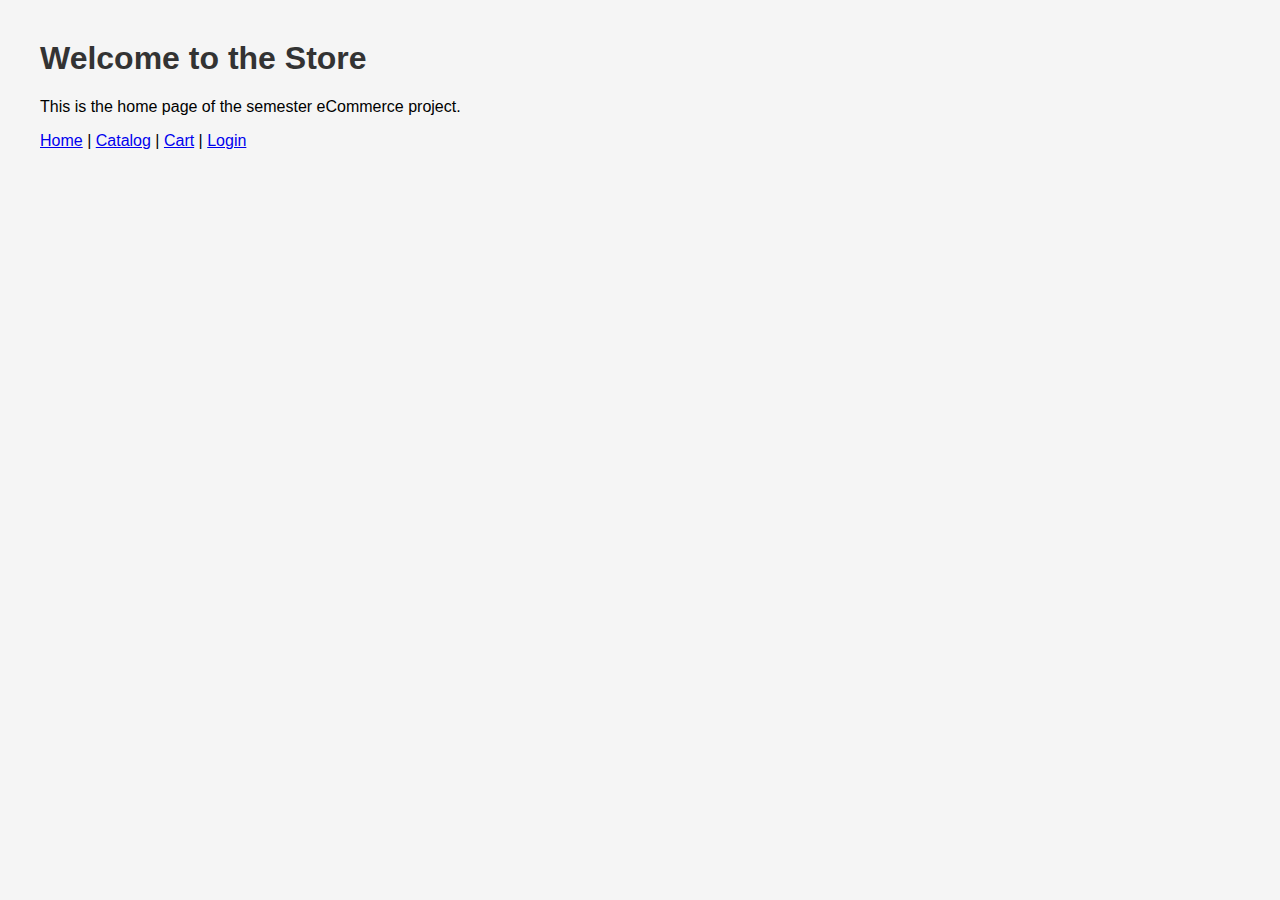
<file: ecommerce-project/index.html>
<!DOCTYPE html>
<html lang="en">
<head>
    <meta charset="UTF-8">
    <title>about</title>
    <link rel="stylesheet" href="css/styles.css">
</head>
<body>

    <h1>Welcome to the Store</h1>

    <p>
        This is the home page of the semester eCommerce project.
    </p>

    <p>
        <a href="index.html">Home</a> |
        <a href="catalog.html">Catalog</a> |
        <a href="cart.html">Cart</a> |
        <a href="login.html">Login</a>
    </p>

</body>
</html>
</file>
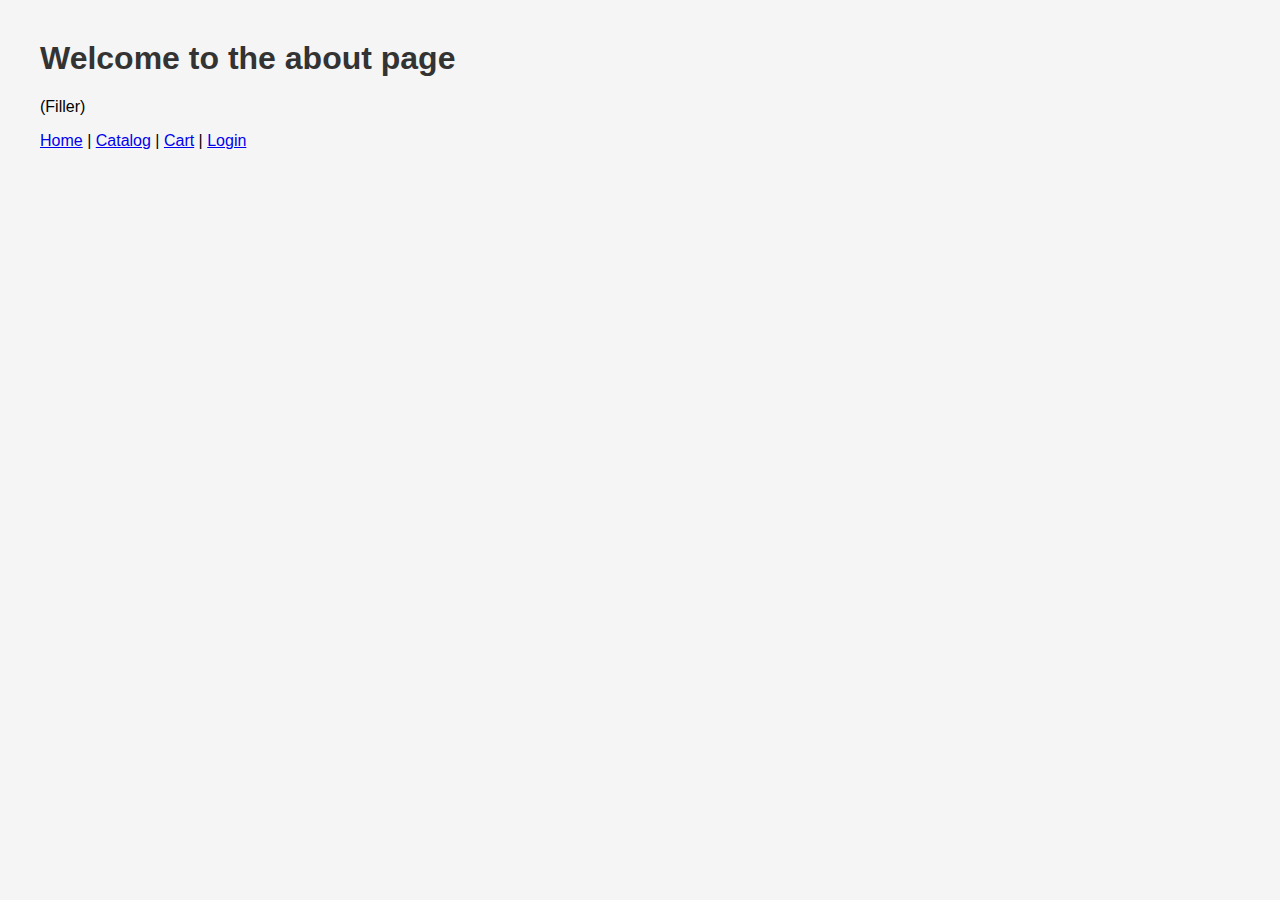
<file: ecommerce-project/about.html>
<!DOCTYPE html>
<html lang="en">
<head>
    <meta charset="UTF-8">
    <title>Home</title>
    <link rel="stylesheet" href="css/styles.css">
</head>
<body>

    <h1>Welcome to the about page</h1>

    <p>
	(Filler)
    </p>

    <p>
        <a href="index.html">Home</a> |
        <a href="catalog.html">Catalog</a> |
        <a href="cart.html">Cart</a> |
        <a href="login.html">Login</a>
    </p>

</body>
</html>
</file>
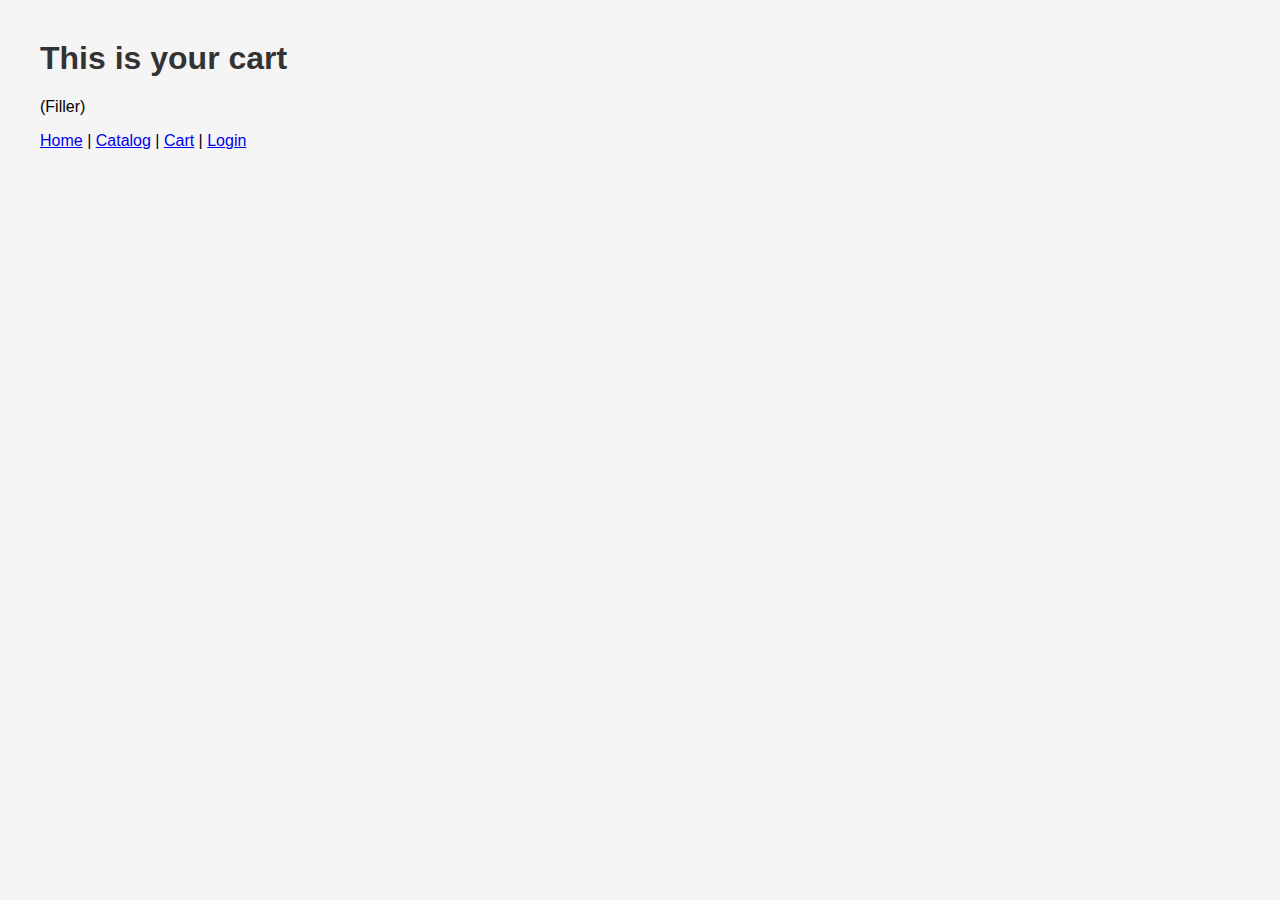
<file: ecommerce-project/cart.html>
<!DOCTYPE html>
<html lang="en">
<head>
    <meta charset="UTF-8">
    <title>Cart</title>
    <link rel="stylesheet" href="css/styles.css">
</head>
<body>

    <h1>This is your cart</h1>

    <p>
	(Filler)
    </p>

    <p>
        <a href="index.html">Home</a> |
        <a href="catalog.html">Catalog</a> |
        <a href="cart.html">Cart</a> |
        <a href="login.html">Login</a>
    </p>

</body>
</html>
</file>
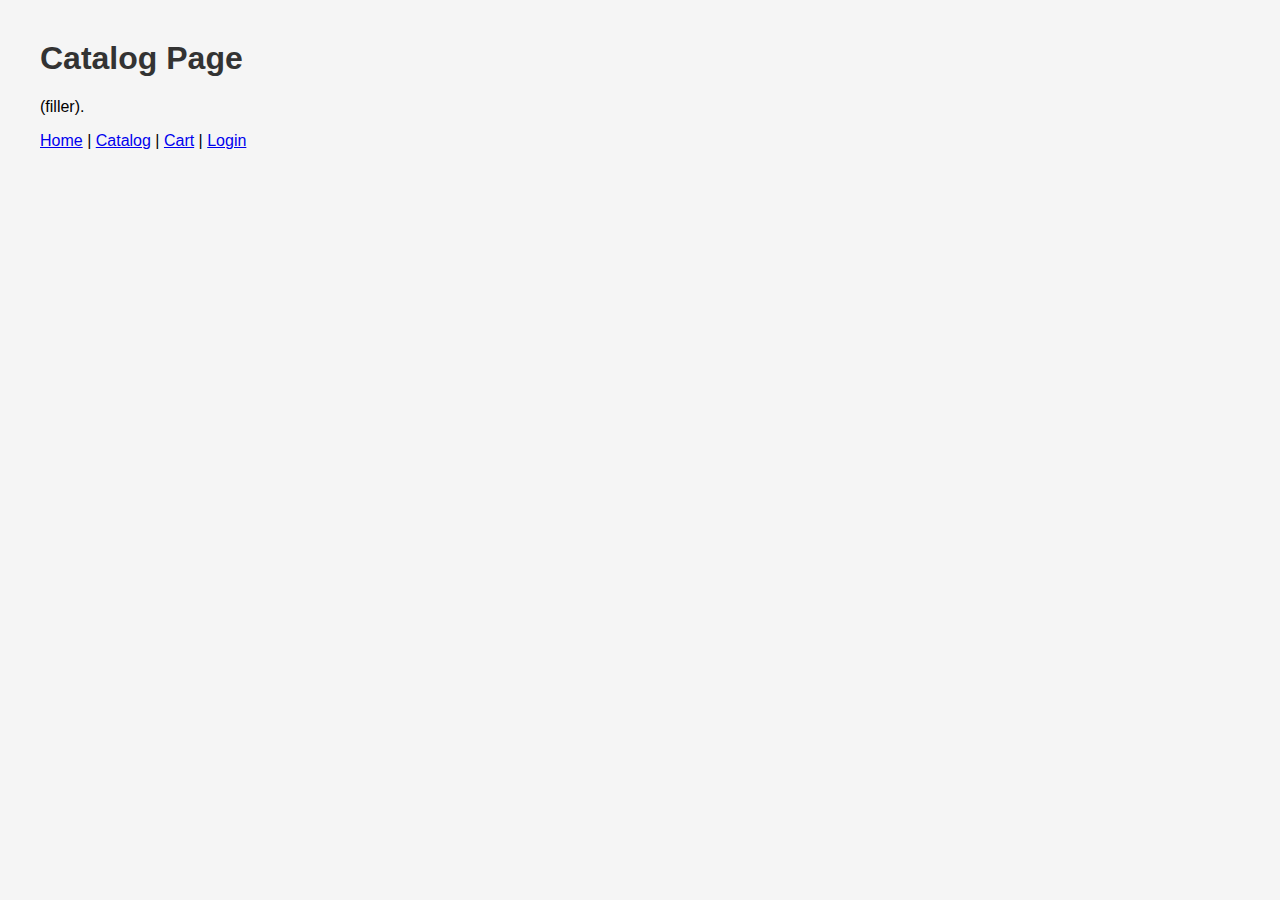
<file: ecommerce-project/catalog.html>
<!DOCTYPE html>
<html lang="en">
<head>
    <meta charset="UTF-8">
    <link rel="stylesheet" href="css/styles.css">
    <title>Catalog</title>
</head>
<body>

    <h1>Catalog Page</h1>

    <p>
        (filler).
    </p>

    <p>
        <a href="index.html">Home</a> |
        <a href="catalog.html">Catalog</a> |
        <a href="cart.html">Cart</a> |
        <a href="login.html">Login</a>
    </p>

</body>
</html>
</file>
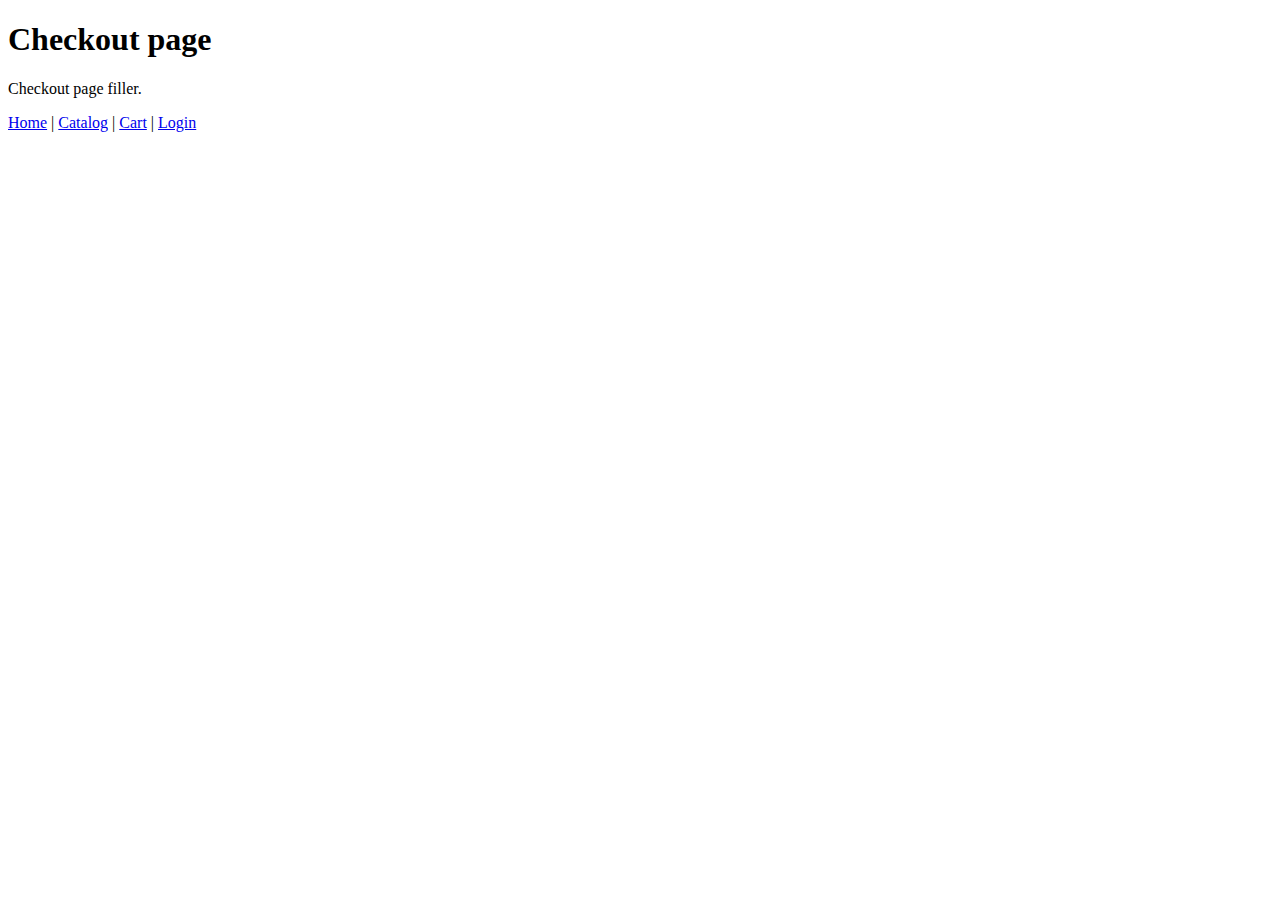
<file: ecommerce-project/checkout.html>
<!DOCTYPE html>
<html lang="en">
<head>
    <meta charset="UTF-8">
    <title>Checkout</title>
</head>
<body>

    <h1>Checkout page</h1>

    <p>
        Checkout page filler.
    </p>

    <p>
        <a href="index.html">Home</a> |
        <a href="catalog.html">Catalog</a> |
        <a href="cart.html">Cart</a> |
        <a href="login.html">Login</a>
    </p>

</body>
</html>
</file>
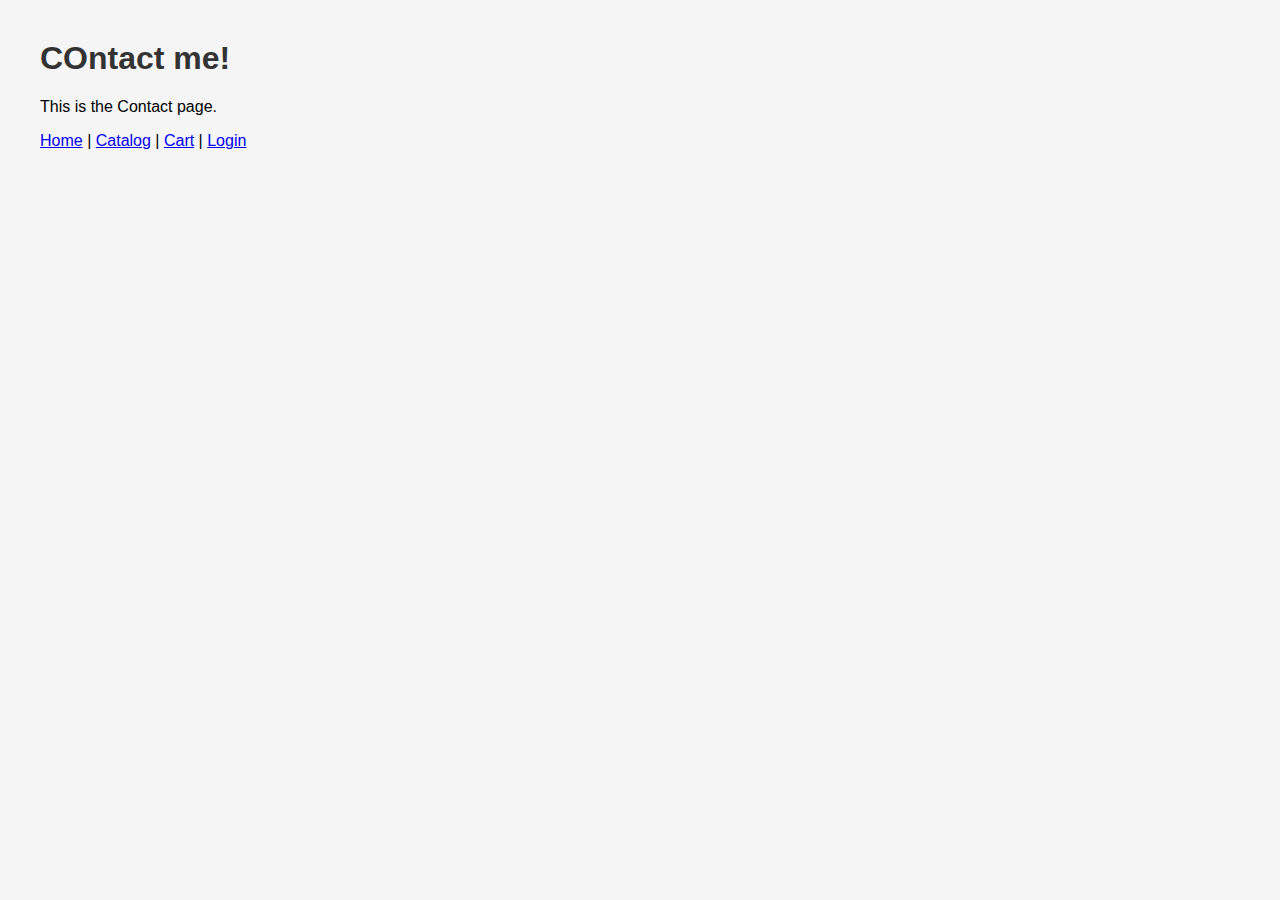
<file: ecommerce-project/contact.html>
<!DOCTYPE html>
<html lang="en">
<head>
    <meta charset="UTF-8">
    <title>Contect</title>
    <link rel="stylesheet" href="css/styles.css">
</head>
<body>

    <h1>COntact me!</h1>

    <p>
        This is the Contact page.
    </p>

    <p>
        <a href="index.html">Home</a> |
        <a href="catalog.html">Catalog</a> |
        <a href="cart.html">Cart</a> |
        <a href="login.html">Login</a>
    </p>

</body>
</html>
</file>
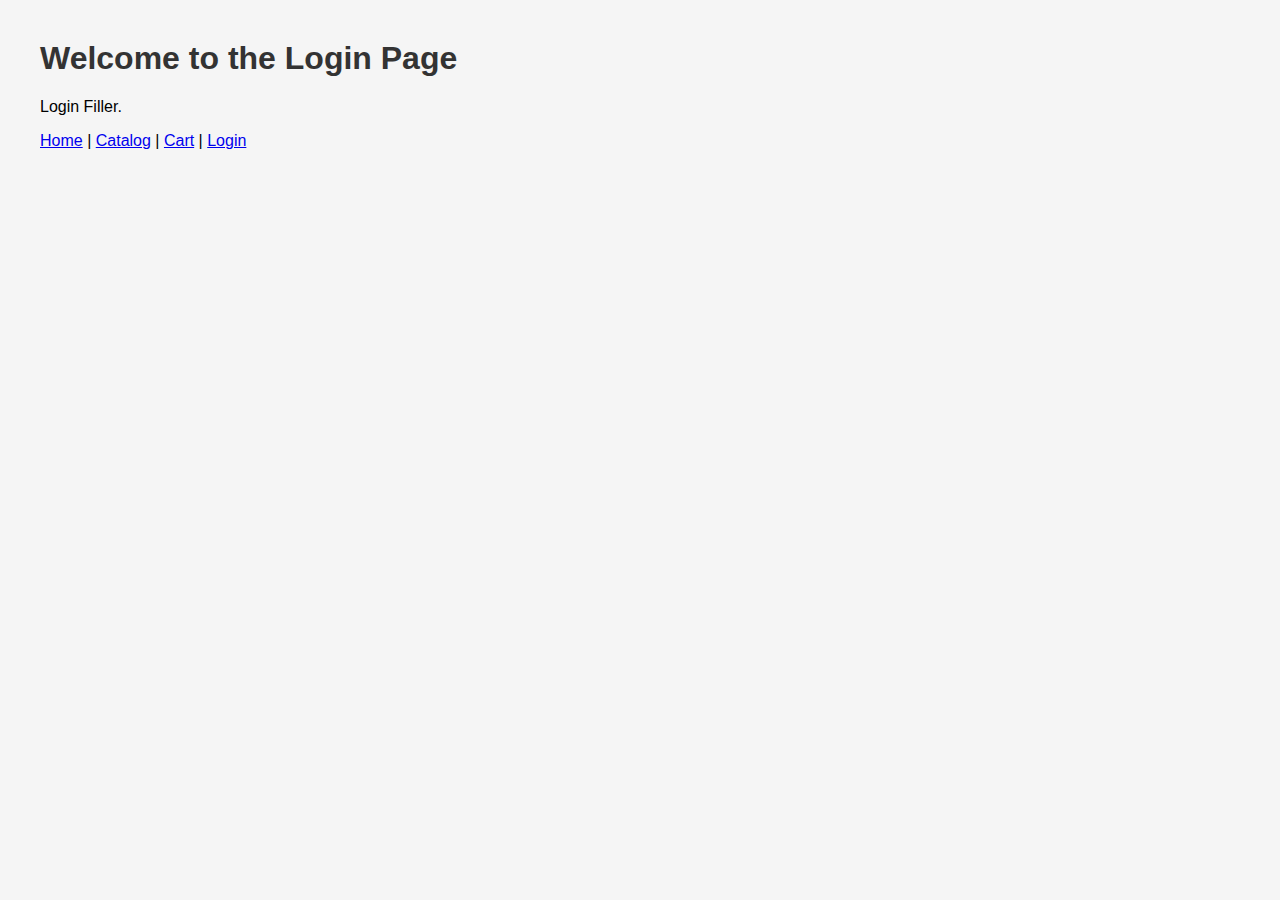
<file: ecommerce-project/login.html>
<!DOCTYPE html>
<html lang="en">
<head>
    <meta charset="UTF-8">
    <title>Login</title>
    <link rel="stylesheet" href="css/styles.css">
</head>
<body>

    <h1>Welcome to the Login Page</h1>

    <p>
        Login Filler.
    </p>

    <p>
        <a href="index.html">Home</a> |
        <a href="catalog.html">Catalog</a> |
        <a href="cart.html">Cart</a> |
        <a href="login.html">Login</a>
    </p>

</body>
</html>
</file>
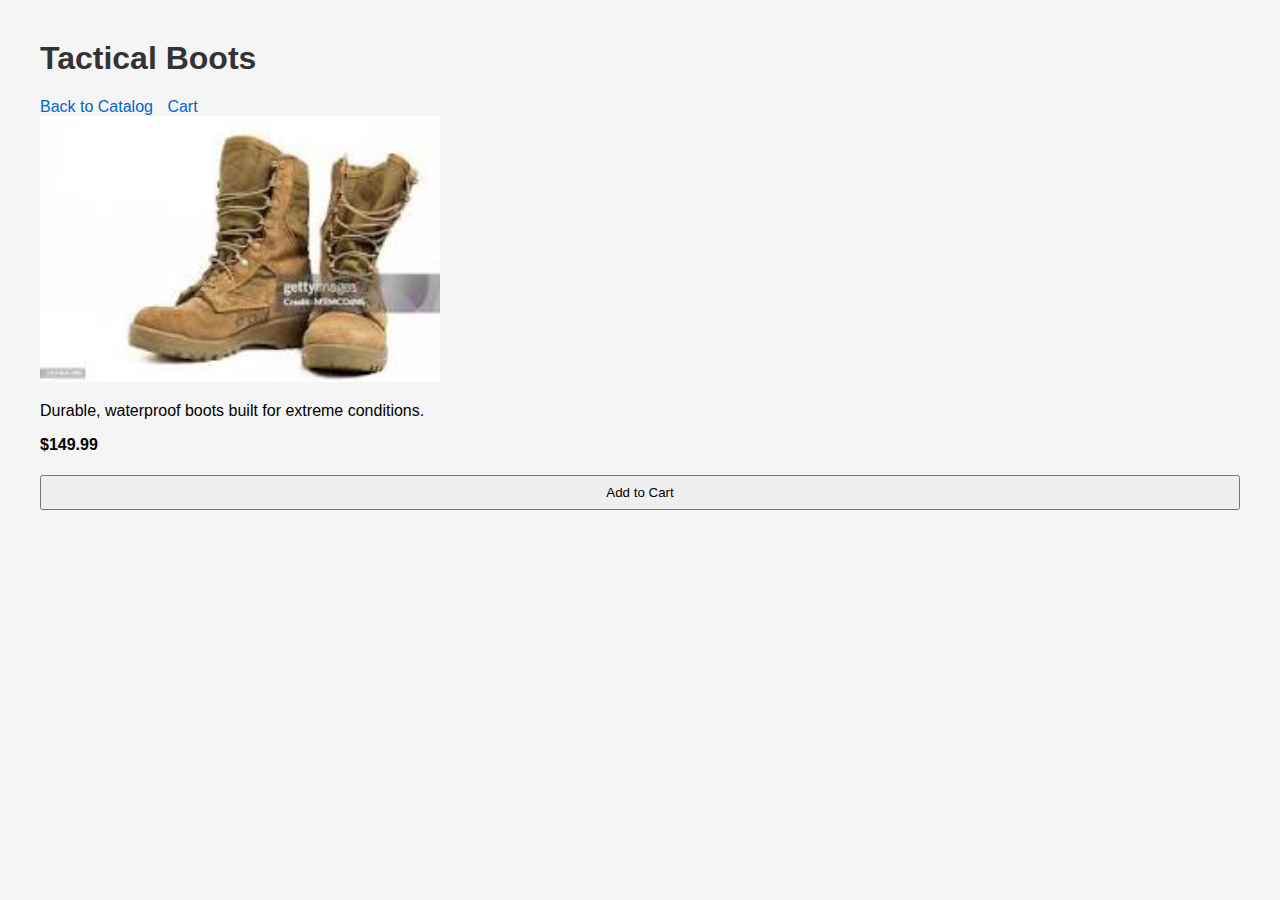
<file: ecommerce-project/product-boots.html>
<!DOCTYPE html>
<html>
<head>
    <title>Tactical Boots</title>
    <link rel="stylesheet" href="css/styles.css">
</head>
<body>

<header>
    <h1>Tactical Boots</h1>
</header>

<nav>
    <a href="catalog.html">Back to Catalog</a>
    <a href="cart.html">Cart</a>
</nav>

<main>
    <img src="images/boots.jpg" width="400" alt="Tactical Boots">
    <p>Durable, waterproof boots built for extreme conditions.</p>
    <p><strong>$149.99</strong></p>
    <button>Add to Cart</button>
</main>

</body>
</html>
</file>
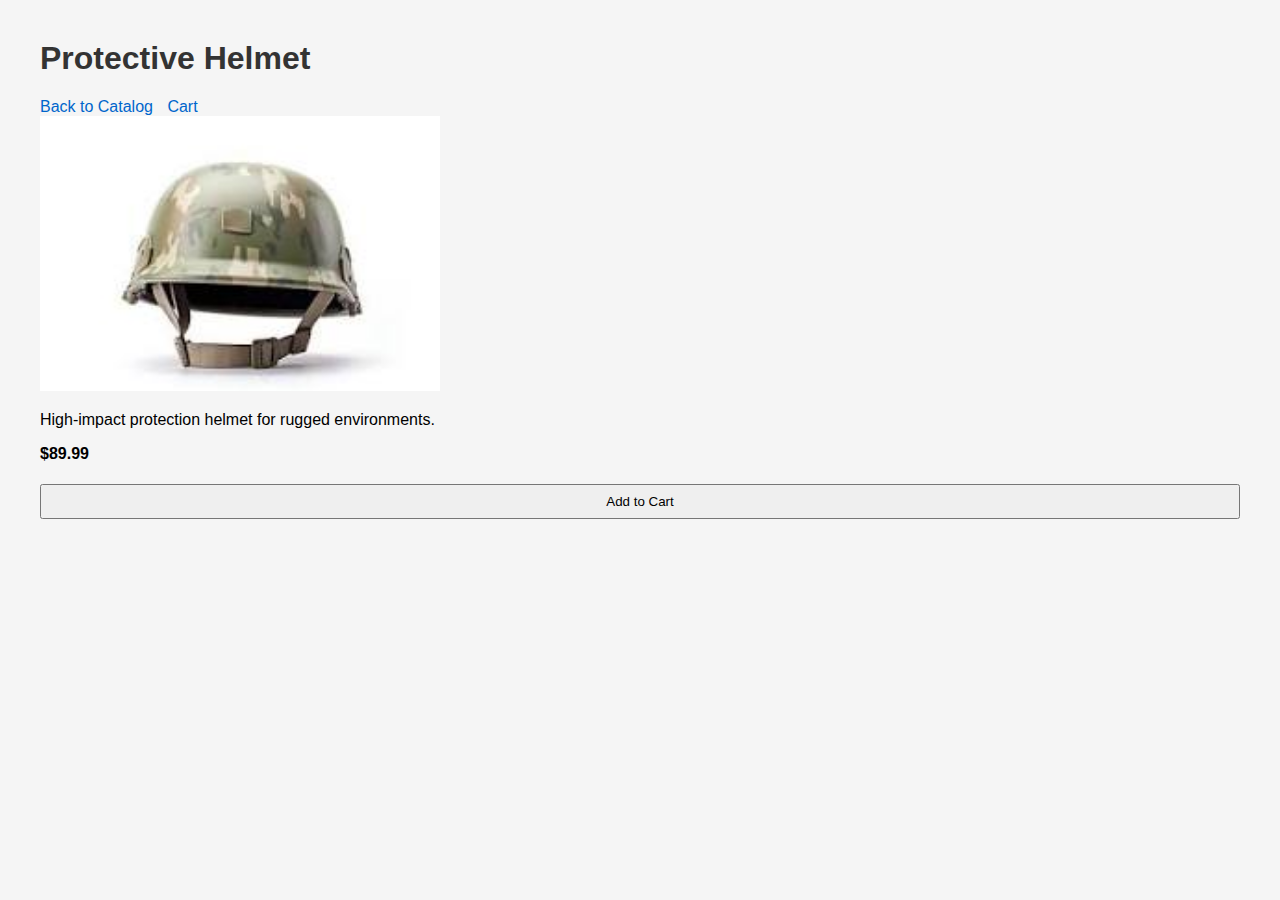
<file: ecommerce-project/product-helmet.html>
<!DOCTYPE html>
<html>
<head>
    <title>Protective Helmet</title>
    <link rel="stylesheet" href="css/styles.css">
</head>
<body>

<header>
    <h1>Protective Helmet</h1>
</header>

<nav>
    <a href="catalog.html">Back to Catalog</a>
    <a href="cart.html">Cart</a>
</nav>

<main>
    <img src="images/helmet.jpg" width="400" alt="Helmet">
    <p>High-impact protection helmet for rugged environments.</p>
    <p><strong>$89.99</strong></p>
    <button>Add to Cart</button>
</main>

</body>
</html>
</file>
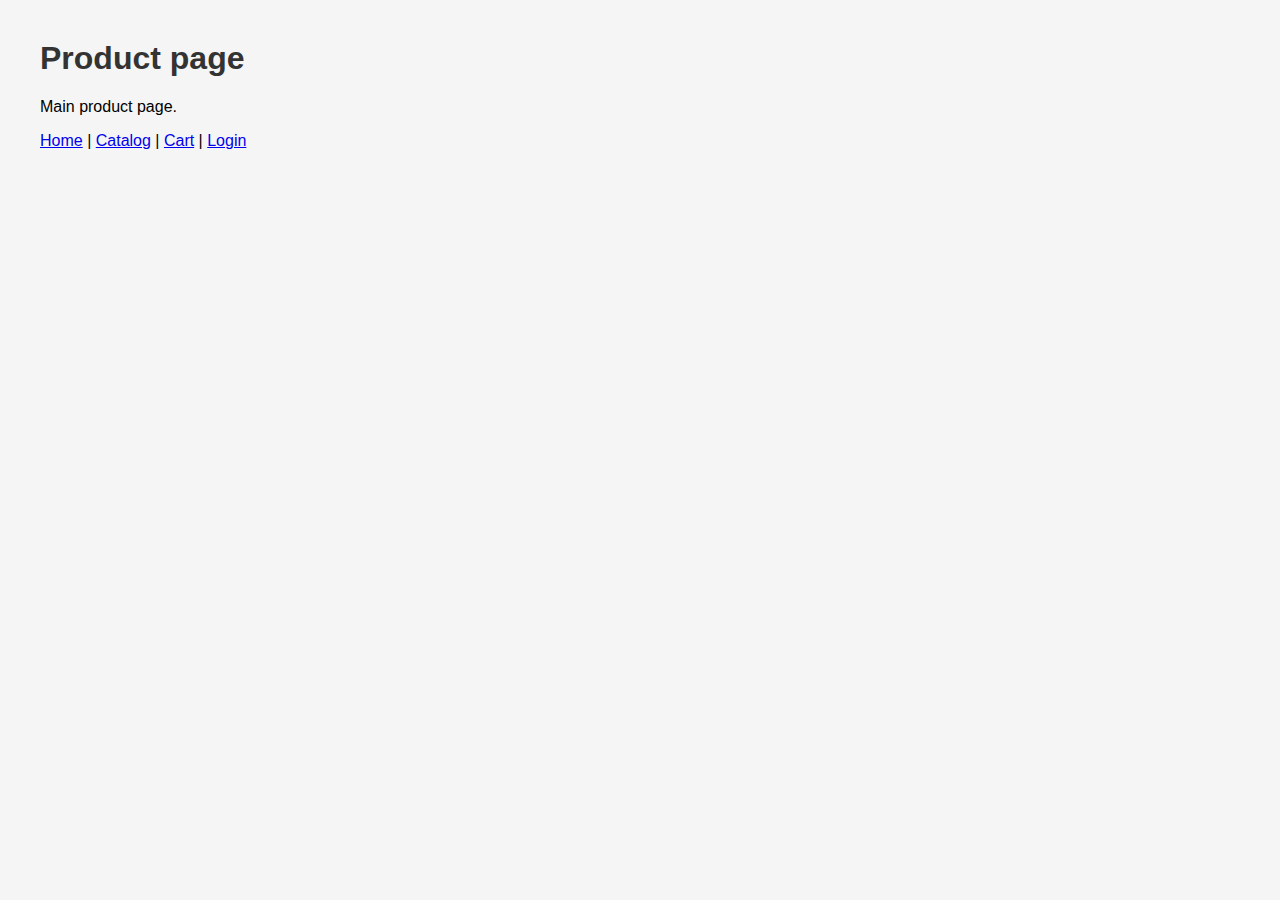
<file: ecommerce-project/product.html>
<!DOCTYPE html>
<html lang="en">
<head>
    <meta charset="UTF-8">
    <title>Product</title>
    <link rel="stylesheet" href="css/styles.css">
</head>
<body>

    <h1>Product page</h1>

    <p>
        Main product page.
    </p>

    <p>
        <a href="index.html">Home</a> |
        <a href="catalog.html">Catalog</a> |
        <a href="cart.html">Cart</a> |
        <a href="login.html">Login</a>
    </p>

</body>
</html>
</file>
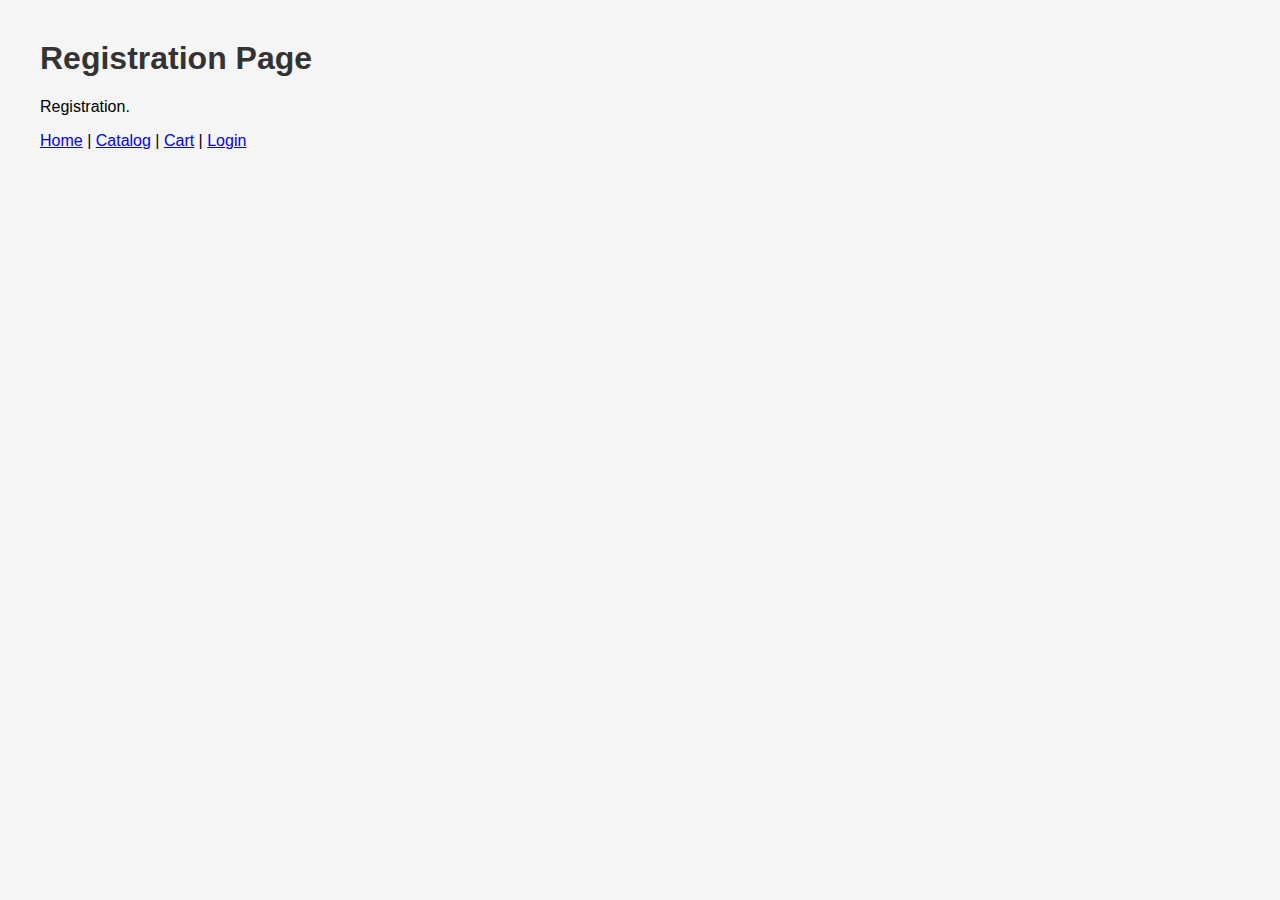
<file: ecommerce-project/register.html>
<!DOCTYPE html>
<html lang="en">
<head>
    <meta charset="UTF-8">
    <title>Register</title>
    <link rel="stylesheet" href="css/styles.css">
</head>
<body>

    <h1>Registration Page</h1>

    <p>
        Registration.
    </p>

    <p>
        <a href="index.html">Home</a> |
        <a href="catalog.html">Catalog</a> |
        <a href="cart.html">Cart</a> |
        <a href="login.html">Login</a>
    </p>

</body>
</html>
</file>
<file: ecommerce-project/css/styles.css>
body {
    font-family: Arial, Helvetica, sans-serif;
    margin: 40px;
    background-color: #f5f5f5;
}

h1 {
    color: #333;
}

p {
    max-width: 600px;
}

nav a {
    margin-right: 10px;
    text-decoration: none;
    color: #0066cc;
}

nav a:hover {
    text-decoration: underline;
}

form {
    background: #ffffff;
    padding: 20px;
    max-width: 400px;
    border-radius: 5px;
}

label {
    display: block;
    margin-top: 10px;
}

input, button {
    width: 100%;
    padding: 8px;
    margin-top: 5px;
}
</file>
